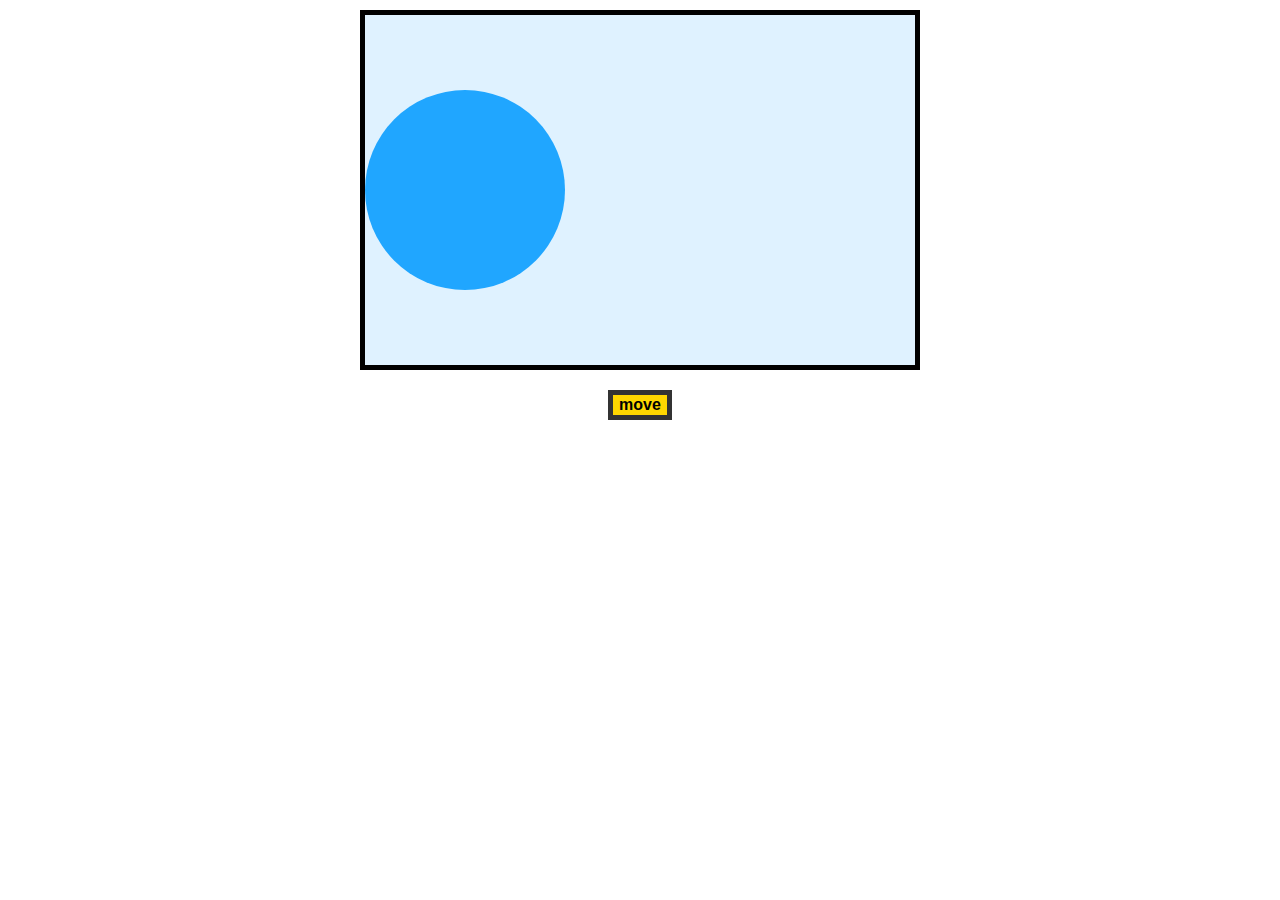
<file: circle.html>
<!DOCTYPE html>
<html>

<head>
  <meta charset="utf-8">
  <title>Animating in Code!</title>
  <style>
    body {
      background-color: #FFF;
      margin: 30px;
      margin-top: 10px;
      display: flex;
      align-items: center;
      justify-content: center;
      flex-direction: column;
    }

    #contentContainer {
      width: 550px;
      height: 350px;
      border: 5px black solid;
      overflow: hidden;
      background-color: #DFF2FF;
      display: flex;
      align-items: center;
    }

    #circle {
      width: 200px;
      height: 200px;
      background-color: #20A6FF;
      border-radius: 50%;
    }

    #move {
      background-color: gold;
      margin-top: 20px;
      font-size: 16px;
      font-weight: bold;
      border: 5px solid #333;
      outline: none;
    }
    #move:hover {
      background-color: coral;
    }
    #move:active {
      background-color: yellowgreen;
    }
  </style>
</head>


<body>
  <div id="contentContainer">
    <div id="circle"></div>
  </div>

  <input id="move" type="button" value="move"></input>

  <script>
    var circle = document.querySelector("#circle");

var xPos = 0;

function animate() {
  xPos += 10;

  circle.style.transform = `translate3d(${xPos}px, 0, 0)`;

  if (Math.abs(xPos) >= 900) {
    xPos = -500;
  }

}

  </script>
</body>

</html>
</file>
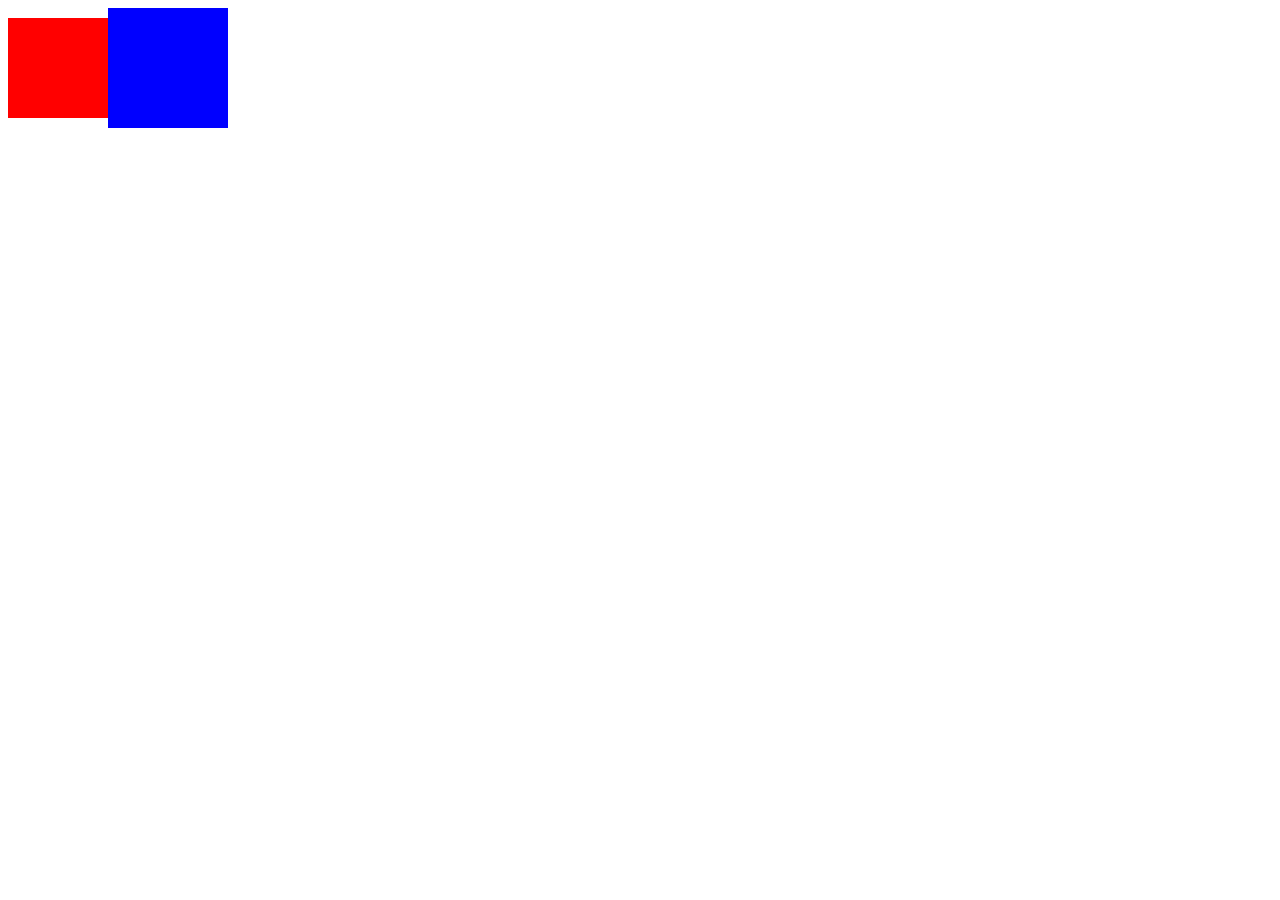
<file: other html/ex1.html>
<!DOCTYPE html>
<html lang="en">
  <head>
    <meta charset="UTF-8" />
    <meta name="viewport" content="width=device-width, initial-scale=1.0" />
    <meta http-equiv="X-UA-Compatible" content="ie=edge" />
    <title>Document</title>
    <style>
      .main {
        display: flex;
        align-items: center;
      }
      .first {
        background: red;
        height: 100px;
        width: 100px;
      }
      .second {
        background: blue;
        height: 120px;
        width: 120px;
      }
    </style>
  </head>
  <body>
    <div class="main">
      <div class="first"></div>
      <div class="second"></div>
    </div>
  </body>
</html>
</file>
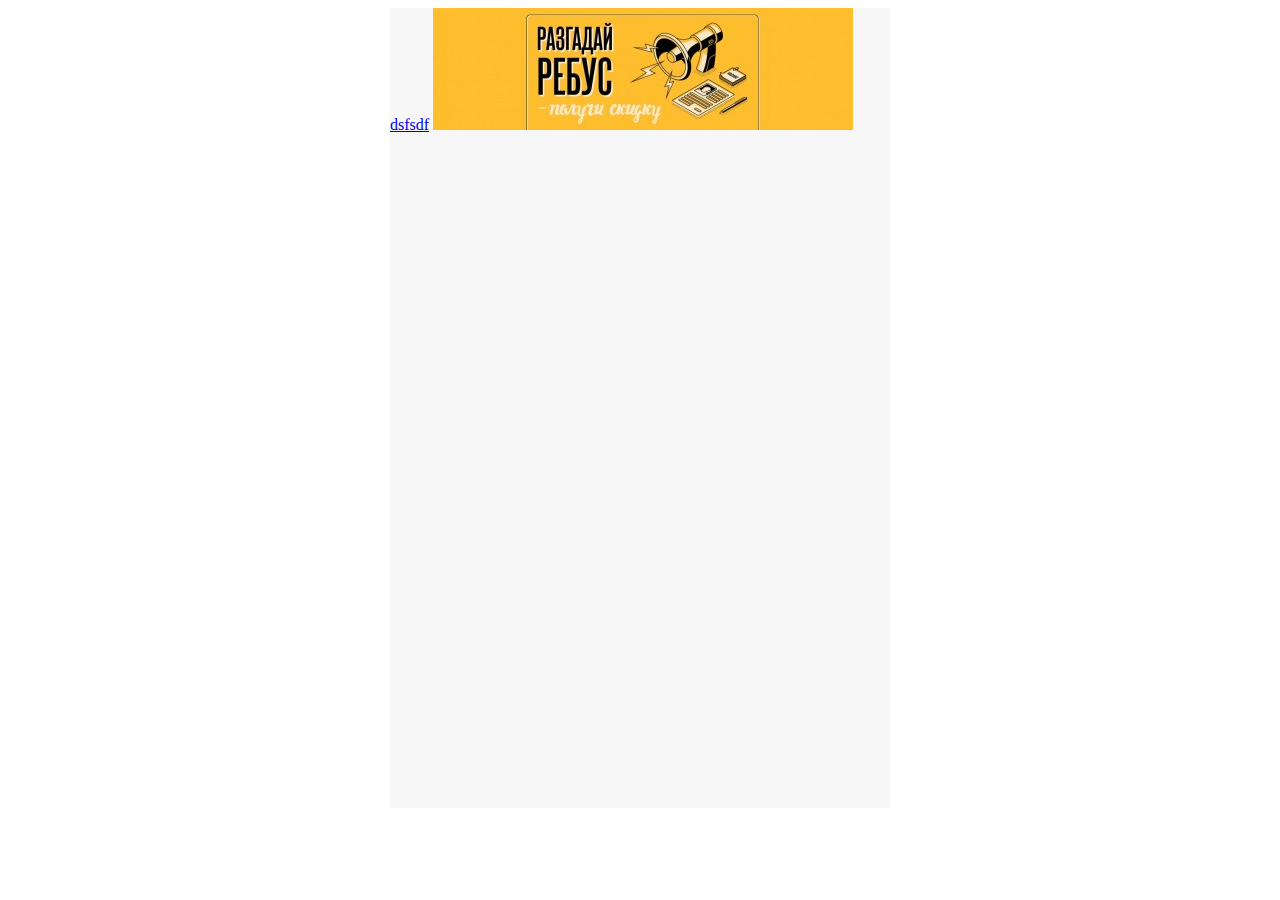
<file: other html/test.html>
<!DOCTYPE html>
<html lang="ru">
  <head>
    <meta charset="UTF-8" />
    <title>Task Document</title>
    <style>
      .container {
        position: relative;
        margin: 0 auto;
        width: 500px;
        height: 800px;
        background: rgb(247, 247, 247);
      }
    </style>
  </head>
  <body>
    <div class="container">
      <div class="main">
        <div class="submain">
          <a href="#"> dsfsdf</a>
          <img src="../image/News_Block/news_left_picture1.jpg" />
        </div>
      </div>
    </div>
  </body>
</html>
</file>
